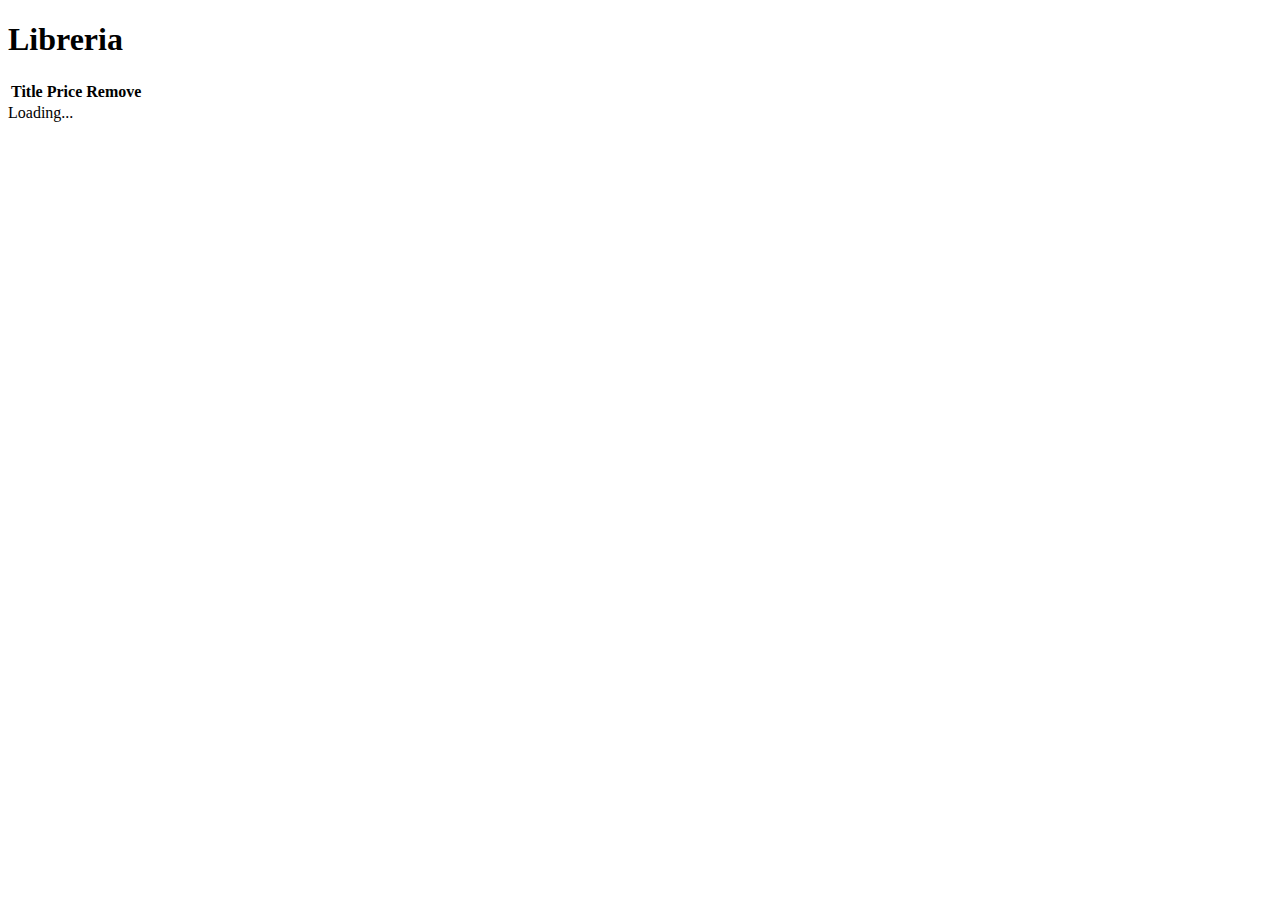
<file: index.html>
<!doctype html>
<html lang="en">
    <head>
        <meta charset="UTF-8" />
        <meta name="viewport" content="width=device-width, initial-scale=1.0" />
        <title>Libreria</title>
        <link
            href="https://cdn.jsdelivr.net/npm/bootstrap@5.3.8/dist/css/bootstrap.min.css"
            rel="stylesheet"
            integrity="sha384-sRIl4kxILFvY47J16cr9ZwB07vP4J8+LH7qKQnuqkuIAvNWLzeN8tE5YBujZqJLB"
            crossorigin="anonymous" />
        <link rel="stylesheet" href="./assets/css/style.css" />
    </head>
    <body>
        <h1 class="text-center">Libreria</h1>

        <div class="container">
            <table class="table d-none" id="table-cart">
                <thead>
                    <tr>
                        <th scope="col">Title</th>
                        <th scope="col">Price</th>
                        <th scope="col">Remove</th>
                    </tr>
                </thead>
                <tbody id="cart"></tbody>
            </table>
        </div>

        <div class="container">
            <div class="text-center my-5" id="loading">
                <!-- loading -->
                <div class="spinner-border" role="status">
                    <span class="visually-hidden">Loading...</span>
                </div>
            </div>
            <div
                class="row row-cols-3 row-cols-md-4 row-gap-3"
                id="cards-box"></div>
        </div>

        <script
            src="https://cdn.jsdelivr.net/npm/bootstrap@5.3.8/dist/js/bootstrap.bundle.min.js"
            integrity="sha384-FKyoEForCGlyvwx9Hj09JcYn3nv7wiPVlz7YYwJrWVcXK/BmnVDxM+D2scQbITxI"
            crossorigin="anonymous"></script>
        <!-- <script src="./assets/script/script.js"></script> -->
        <script src="./assets/script/newscript.js"></script>
    </body>
</html>
</file>
<file: assets/css/style.css>
.card-img-top {
    aspect-ratio: 2/3;
    object-fit: cover;
    height: auto;
}

.card-layout {
    display: flex;
    flex-direction: column;
    justify-content: space-between;
}

.no-hover:hover,
.no-hover:focus,
.no-hover:focus-visible,
.no-hover:active {
    color: var(--bs-primary) !important;
    background-color: inherit !important;
    border-color: var(--bs-primary) !important;
    box-shadow: none !important;
}
</file>
